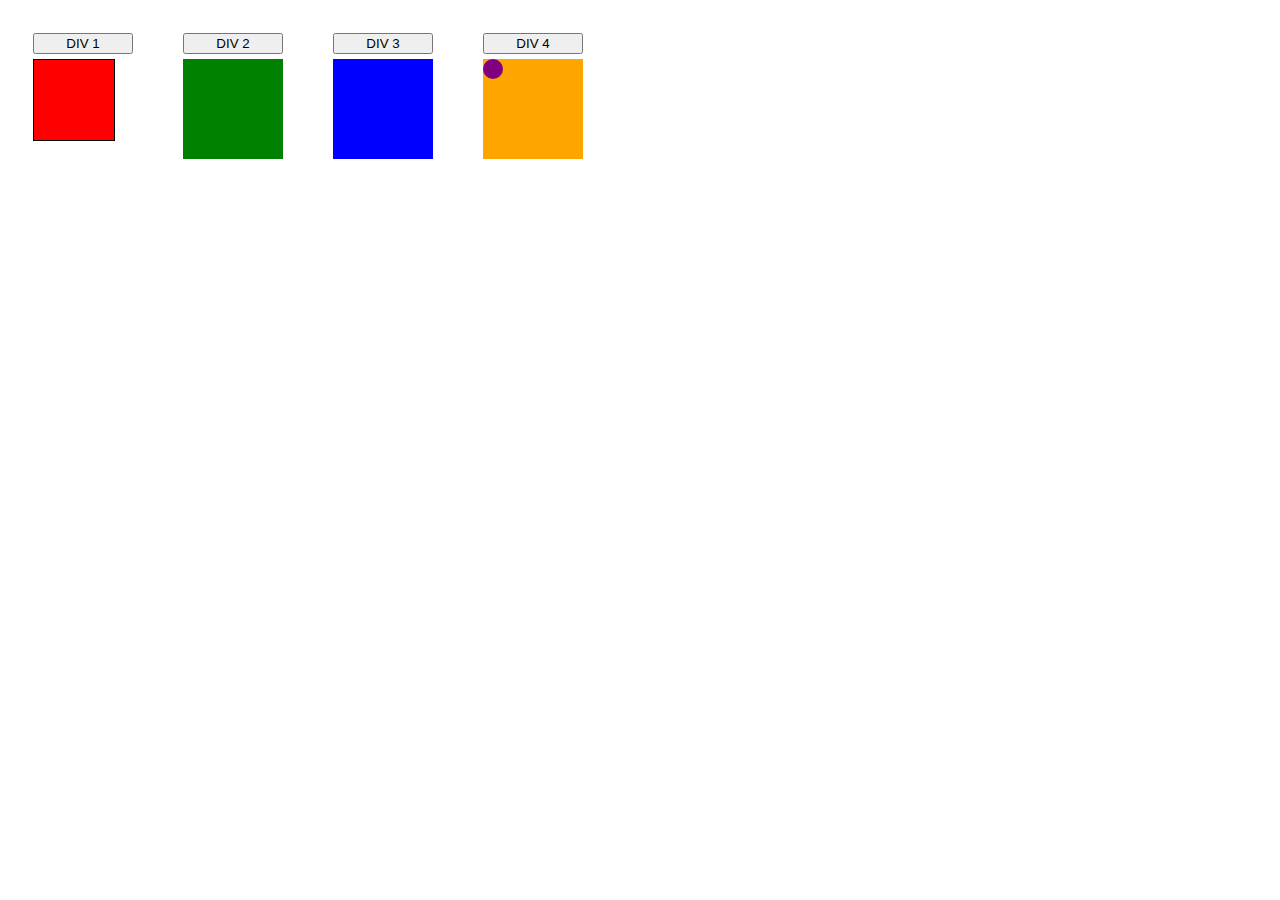
<file: efeitos_especiais.html>
<!DOCTYPE html>
<html lang="pt-br">

<head>
	<meta charset="UTF-8">
	<title>jQuery</title>

	<!-- Css -->
	<link rel="stylesheet" href="css/style.css">

	<!-- jqUERY -->
	<script src="https://code.jquery.com/jquery-3.7.1.min.js"
		integrity="sha256-/JqT3SQfawRcv/BIHPThkBvs0OEvtFFmqPF/lYI/Cxo=" crossorigin="anonymous"></script>

	<!-- jS -->
	<script src="js/script.js"></script>

</head>

<body>

	<div class="grupo">
		<button id="btn1" type="button">DIV 1</button>
		<div id="div1" class="div div1"></div>
	</div>

	<div class="grupo">
		<button id="btn2" type="button">DIV 2</button>
		<div id="div2" class="div div2"></div>
	</div>

	<div class="grupo">
		<button id="btn3" type="button">DIV 3</button>
		<div id="div3" class="div div3"></div>
	</div>

	<div class="grupo">
		<button id="btn4" type="button">DIV 4</button>
		<div id="div4" class="div div4">
			<div id="div5" class="div5"></div>
		</div>
	</div>

</body>

</html>
</file>
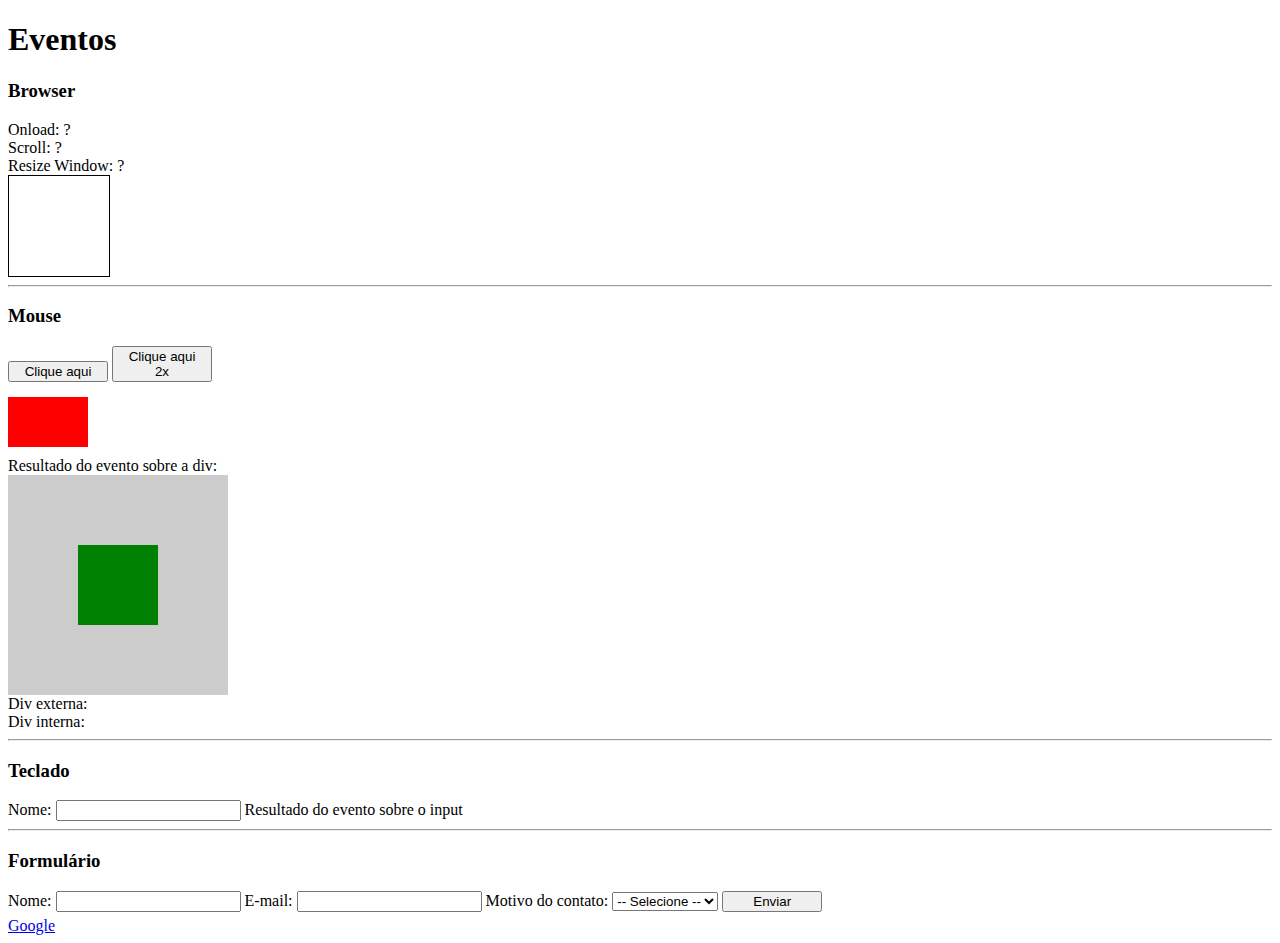
<file: eventos.html>
<!DOCTYPE html>
<html lang="pt-br">

<head>
	<meta charset="UTF-8">
	<title>jQuery</title>

	<!-- Css -->
	<link rel="stylesheet" href="css/style.css">

	<!-- jqUERY -->
	<script src="https://code.jquery.com/jquery-3.7.1.min.js"
		integrity="sha256-/JqT3SQfawRcv/BIHPThkBvs0OEvtFFmqPF/lYI/Cxo=" crossorigin="anonymous"></script>

	<!-- jS -->
	<script src="js/script.js"></script>

</head>

<body>

	<div id="topo">
		<h1>Eventos</h1>
	</div>

	<div>
		<h3>Browser</h3>
		<span>Onload: </span><span id="onload">?</span><br />
		<span>Scroll: </span><span id="scroll">?</span><br />
		<span>Resize Window: </span><span id="resize">?</span>
		<div id="div1" style="width:100px; height:100px; border: solid 1px; overflow-y: scroll;">
			<br /><br /><br /><br /><br /><br /><br /><br /><br /><br /><br /><br /><br />
		</div>
		<hr />

		<h3>Mouse</h3>
		<button type="button" id="btn1">Clique aqui</button>
		<button type="button" id="btn2">Clique aqui 2x</button>
		<div id="div2" style="background-color: red; width: 80px; height: 50px; margin-top: 10px; margin-bottom: 10px">
		</div>
		<span>Resultado do evento sobre a div: <span id="resultadoDiv"></span></span>

		<div id="divExterna">
			<div id="divInterna"></div>
		</div>
		<span>Div externa:</span><span id="resultadoDiv1"></span><br />
		<span>Div interna:</span><span id="resultadoDiv2"></span>
		<hr />

		<h3>Teclado</h3>
		<span>Nome:</span>
		<input type="text" id="teclado" />
		<span id="resultadoTeclado">Resultado do evento sobre o input</span>
		<hr />

		<h3>Formulário</h3>
		<form id="form">
			<span>Nome:</span>
			<input id="nome" type="text" />

			<span>E-mail:</span>
			<input id="email" type="text" />

			<span>Motivo do contato:</span>
			<select id="opcao">
				<option value="">-- Selecione --</option>
				<option value="duvida">Dúvida</option>
				<option value="sugestao">Sugestão</option>
			</select>

			<button type="submit">Enviar</button>
		</form>

		<a href="https://www.google.com.br">Google</a>
	</div>
</body>

</html>
</file>
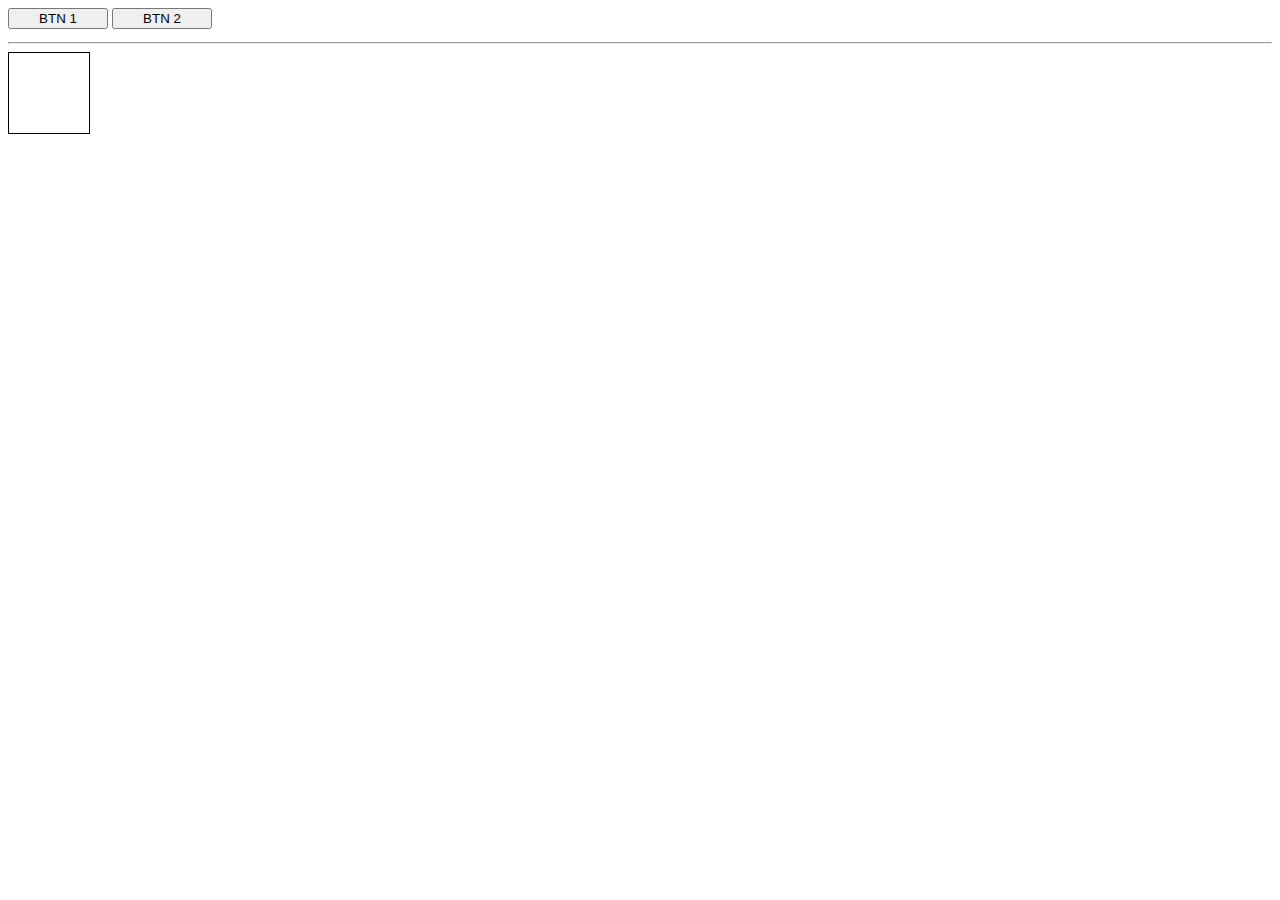
<file: eventos_extra.html>
<!DOCTYPE html>
<html lang="pt-br">

<head>
    <meta charset="UTF-8">
    <meta name="viewport" content="width=device-width, initial-scale=1.0">
    <title>Jquery</title>

    <!-- Css -->
    <link rel="stylesheet" href="css/style.css">

    <!-- jqUERY -->
    <script src="https://code.jquery.com/jquery-3.7.1.min.js"
        integrity="sha256-/JqT3SQfawRcv/BIHPThkBvs0OEvtFFmqPF/lYI/Cxo=" crossorigin="anonymous"></script>

    <!-- jS -->
    <script src="js/script.js"></script>

</head>

<body>

    <button type="button" id="btn1">BTN 1</button>
    <button type="button" id="btn2">BTN 2</button>

    <hr />

    <div id="div1"></div>

</body>

</html>
</file>
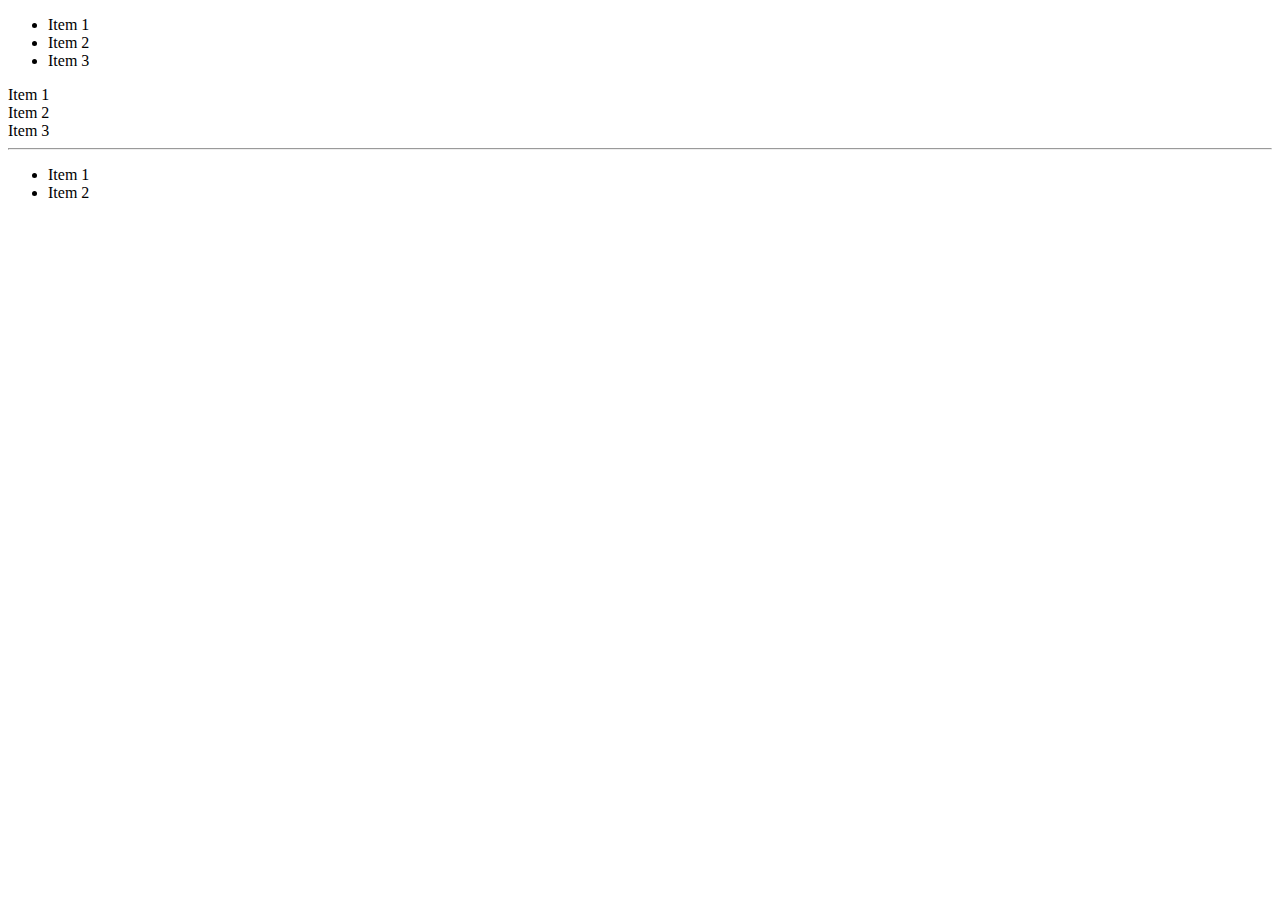
<file: inserino_removendo_elementos.html>
<!DOCTYPE html>
<html lang="pt-br">

<head>
    <meta charset="UTF-8">
    <meta name="viewport" content="width=device-width, initial-scale=1.0">
    <title>Jquery</title>

    <!-- jqUERY -->
    <script src="https://code.jquery.com/jquery-3.7.1.min.js"
        integrity="sha256-/JqT3SQfawRcv/BIHPThkBvs0OEvtFFmqPF/lYI/Cxo=" crossorigin="anonymous"></script>

    <!-- jS -->
    <script src="js/script.js"></script>

</head>

<body>

    <ul id="lista1">
        <li>Item 1</li>
        <li>Item 2</li>
        <li>Item 3</li>
    </ul>

    <div id="lista2">
        <div>Item 1</div>
        <div>Item 2</div>
        <div class="remove-item">Item 3</div>
    </div>

    <hr />

    <ul id="lista3">
        <li>Item 1</li>
        <li>Item 2</li>
    </ul>

</body>

</html>
</file>
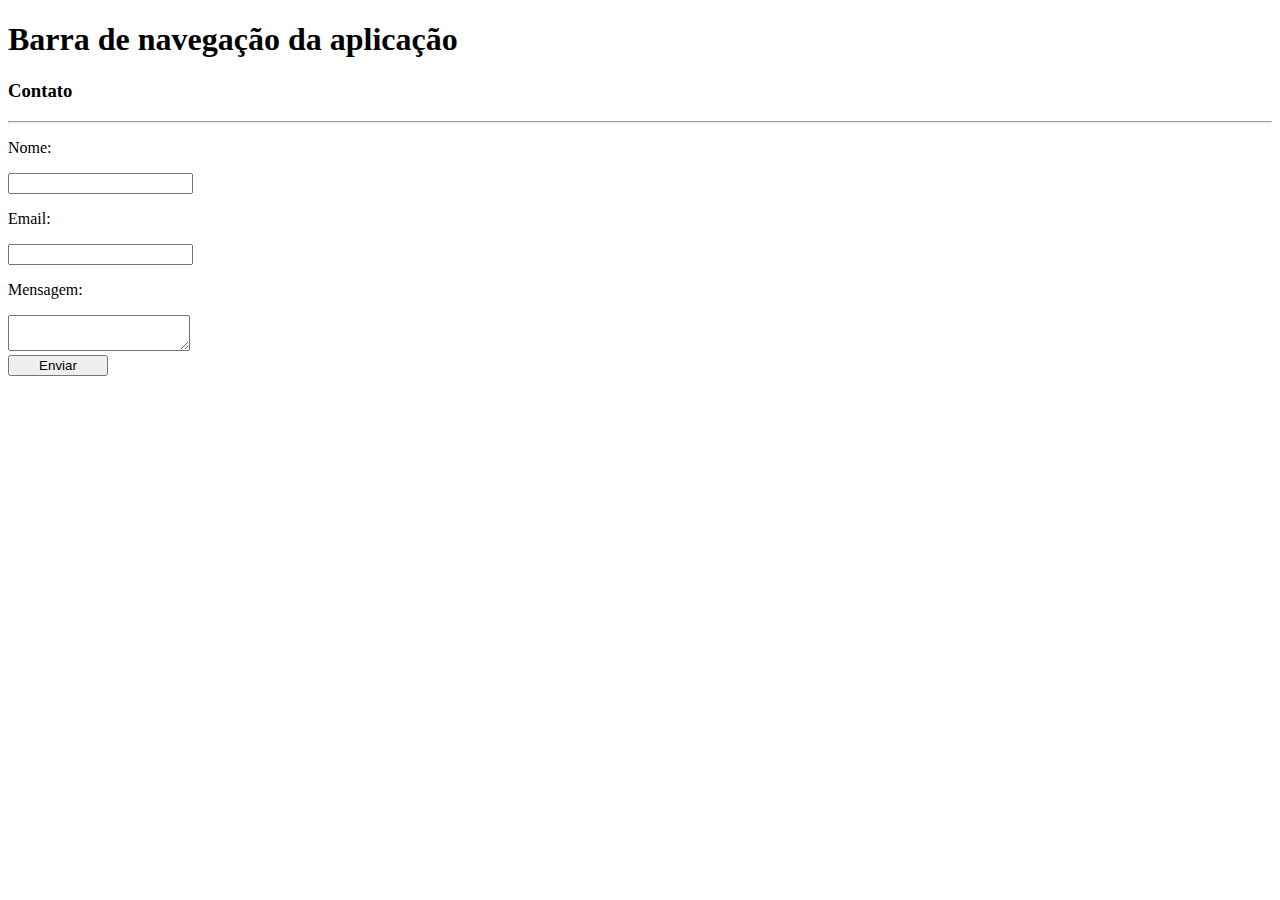
<file: manipulando_css.html>
<!DOCTYPE html>
<html lang="pt-br">

<head>
	<meta charset="UTF-8">
	<title>jQuery</title>

	<!-- Css -->
	<link rel="stylesheet" href="css/style.css">

	<!-- jqUERY -->
	<script src="https://code.jquery.com/jquery-3.7.1.min.js"
		integrity="sha256-/JqT3SQfawRcv/BIHPThkBvs0OEvtFFmqPF/lYI/Cxo=" crossorigin="anonymous"></script>

	<!-- jS -->
	<script src="js/script.js"></script>

</head>

<body>

	<div id="topo">
		<h1>Barra de navegação da aplicação</h1>
	</div>

	<div>
		<h3>Contato</h3>
		<hr />

		<p>Nome:</p>
		<input type="text" />
		<br />

		<p>Email:</p>
		<input type="text" />
		<br />

		<p>Mensagem:</p>
		<textarea></textarea>
		<br />

		<button type="button">Enviar</button>
	</div>
</body>

</html>
</file>
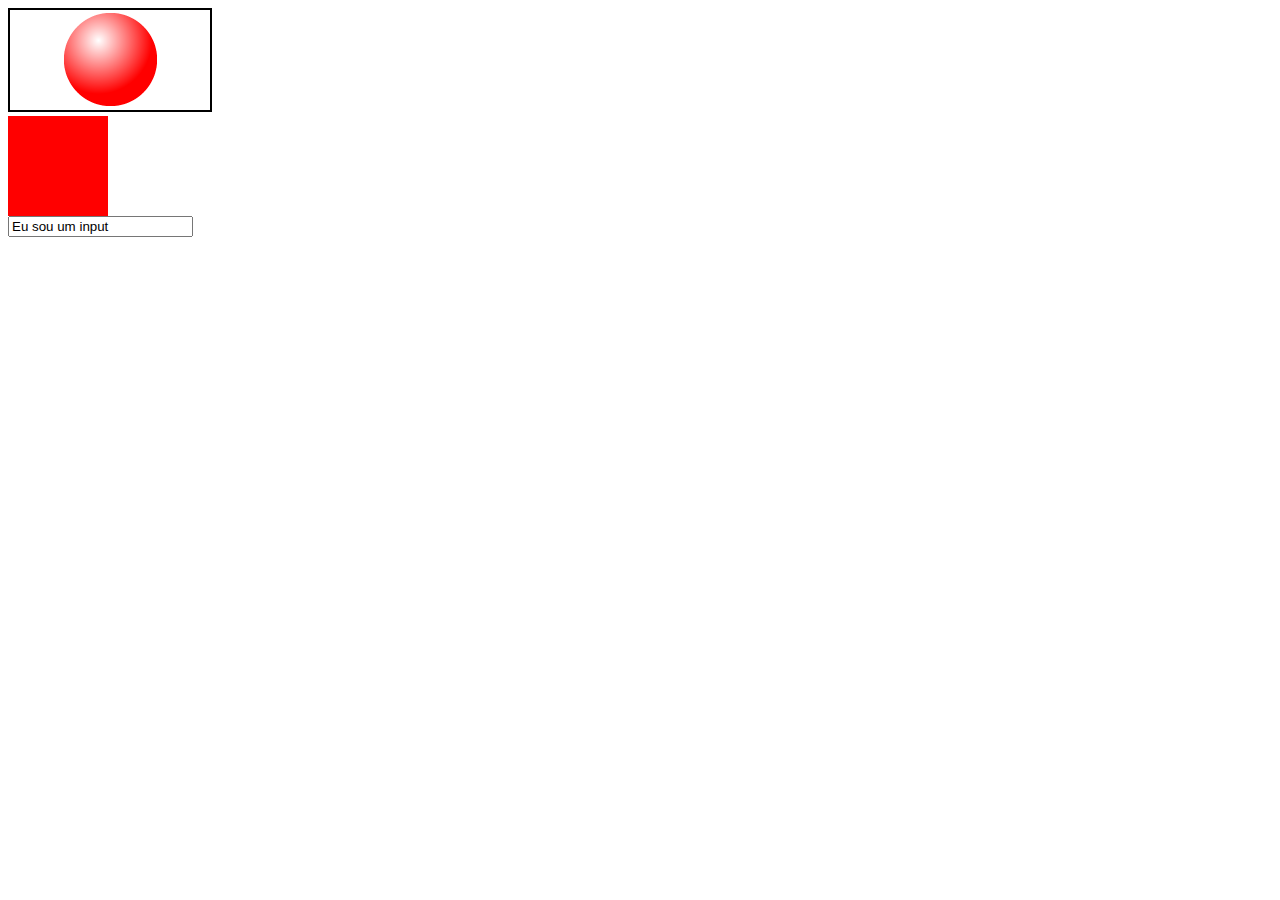
<file: recuperando_manipulando_atributos.html>
<!DOCTYPE html>
<html lang="pt-br">

<head>
    <meta charset="UTF-8">
    <meta name="viewport" content="width=device-width, initial-scale=1.0">
    <title>Jquery</title>

    <!-- jqUERY -->
    <script src="https://code.jquery.com/jquery-3.7.1.min.js"
        integrity="sha256-/JqT3SQfawRcv/BIHPThkBvs0OEvtFFmqPF/lYI/Cxo=" crossorigin="anonymous"></script>

    <!-- jS -->
    <script src="js/script.js"></script>

</head>

<body>

    <img src="img/esfera_1.png" alt="esfera1" border="2">

    <div style="background-color: red; width: 100px; height: 100px;"></div>

    <input type="text" name="" id="" value="Eu sou um input">

</body>

</html>
</file>
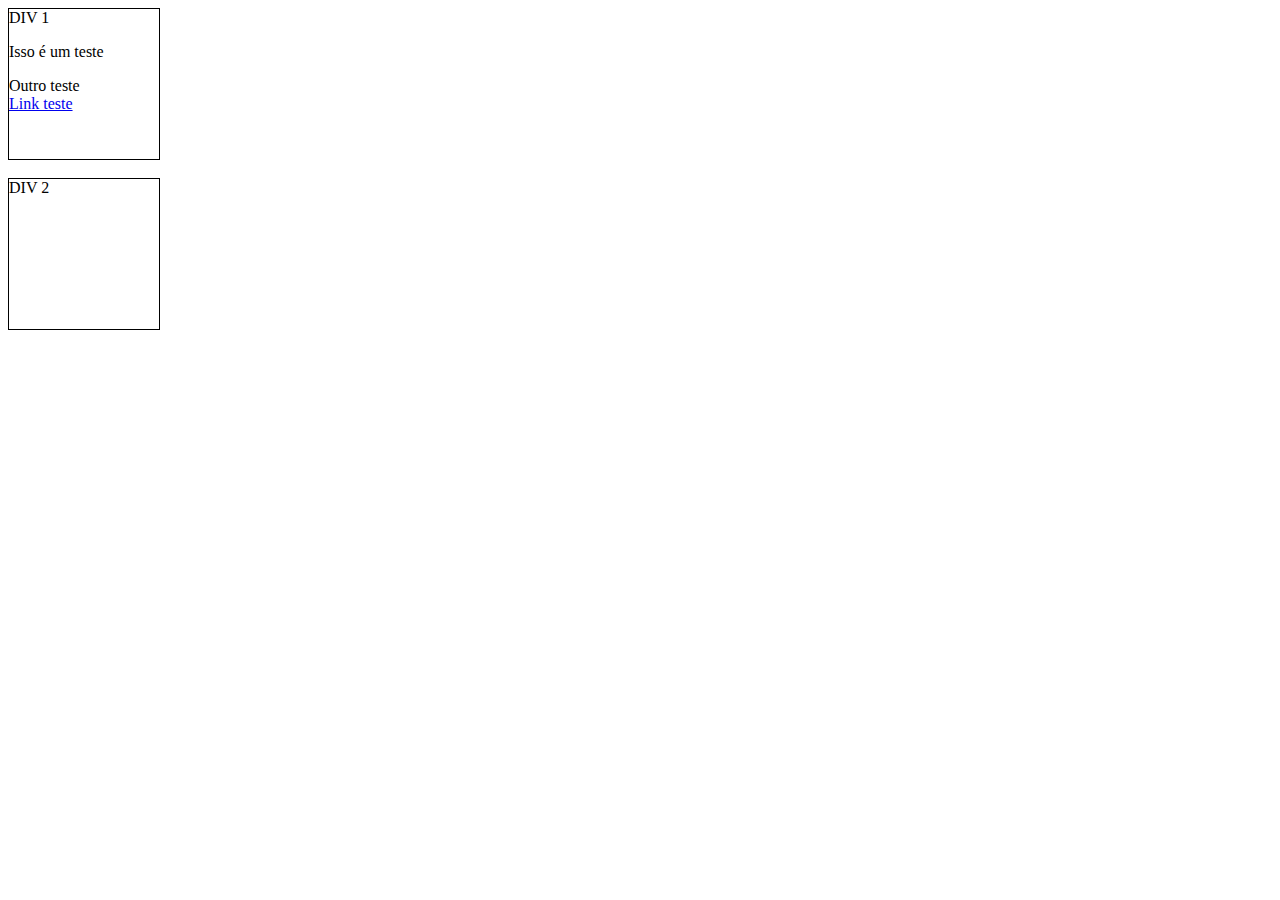
<file: recuperando_manipulando_conteudo.html>
<!DOCTYPE html>
<html lang="pt-br">

<head>
    <meta charset="UTF-8">
    <meta name="viewport" content="width=device-width, initial-scale=1.0">
    <title>Jquery</title>

    <!-- jqUERY -->
    <script src="https://code.jquery.com/jquery-3.7.1.min.js"
        integrity="sha256-/JqT3SQfawRcv/BIHPThkBvs0OEvtFFmqPF/lYI/Cxo=" crossorigin="anonymous"></script>

    <!-- jS -->
    <script src="js/script.js"></script>

</head>

<body>

    <div id="div1" style="border: 1px solid #000 ; width: 150px ;height: 150px">
        DIV 1
        <p>Isso é um teste</p>
        <div>Outro teste</div>
        <a href="#">Link teste</a>
    </div>
    <br />
    <div id="div2" style="border: 1px solid #000 ; width: 150px ;height: 150px">DIV 2</div>

</body>

</html>
</file>
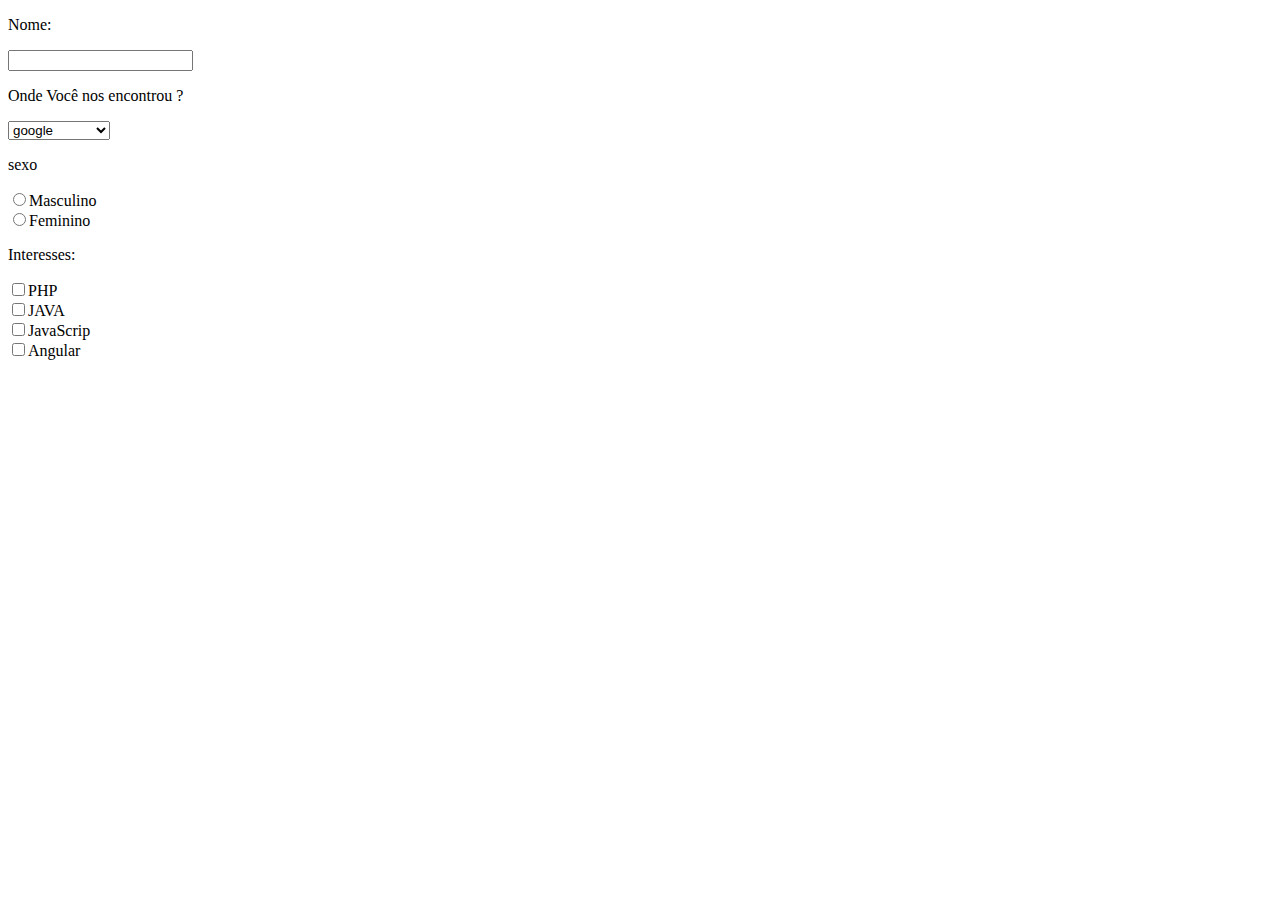
<file: recuperando_manipulando_valores.html>
<!DOCTYPE html>
<html lang="pt-br">

<head>
    <meta charset="UTF-8">
    <meta name="viewport" content="width=device-width, initial-scale=1.0">
    <title>Jquery</title>

    <!-- jqUERY -->
    <script src="https://code.jquery.com/jquery-3.7.1.min.js"
        integrity="sha256-/JqT3SQfawRcv/BIHPThkBvs0OEvtFFmqPF/lYI/Cxo=" crossorigin="anonymous"></script>

    <!-- jS -->
    <script src="js/script.js"></script>

</head>

<p>Nome:</p>
<input type="text" name="" id="nome">
<br />
<p>Onde Você nos encontrou ?</p>
<select name="" id="origem">
    <option value="1">google</option>
    <option value="2">FaceBook</option>
    <option value="3">Tv</option>
    <option value="4">Outros meios</option>
</select>
<br />

<p>sexo</p>
<input type="radio" name="sexo" , value="m" class="sexo">Masculino</input><br />
<input type="radio" name="sexo" , value="f" class="sexo">Feminino</input>

<p>Interesses:</p>
<input type="checkbox" name="interesses" value="php" class="interesses">PHP</input><br />
<input type="checkbox" name="interesses" value="java" class="interesses">JAVA</input><br />
<input type="checkbox" name="interesses" value="javascript" class="interesses">JavaScrip</input><br />
<input type="checkbox" name="interesses" value="angular" class="interesses">Angular</input><br />

</body>

</html>
</file>
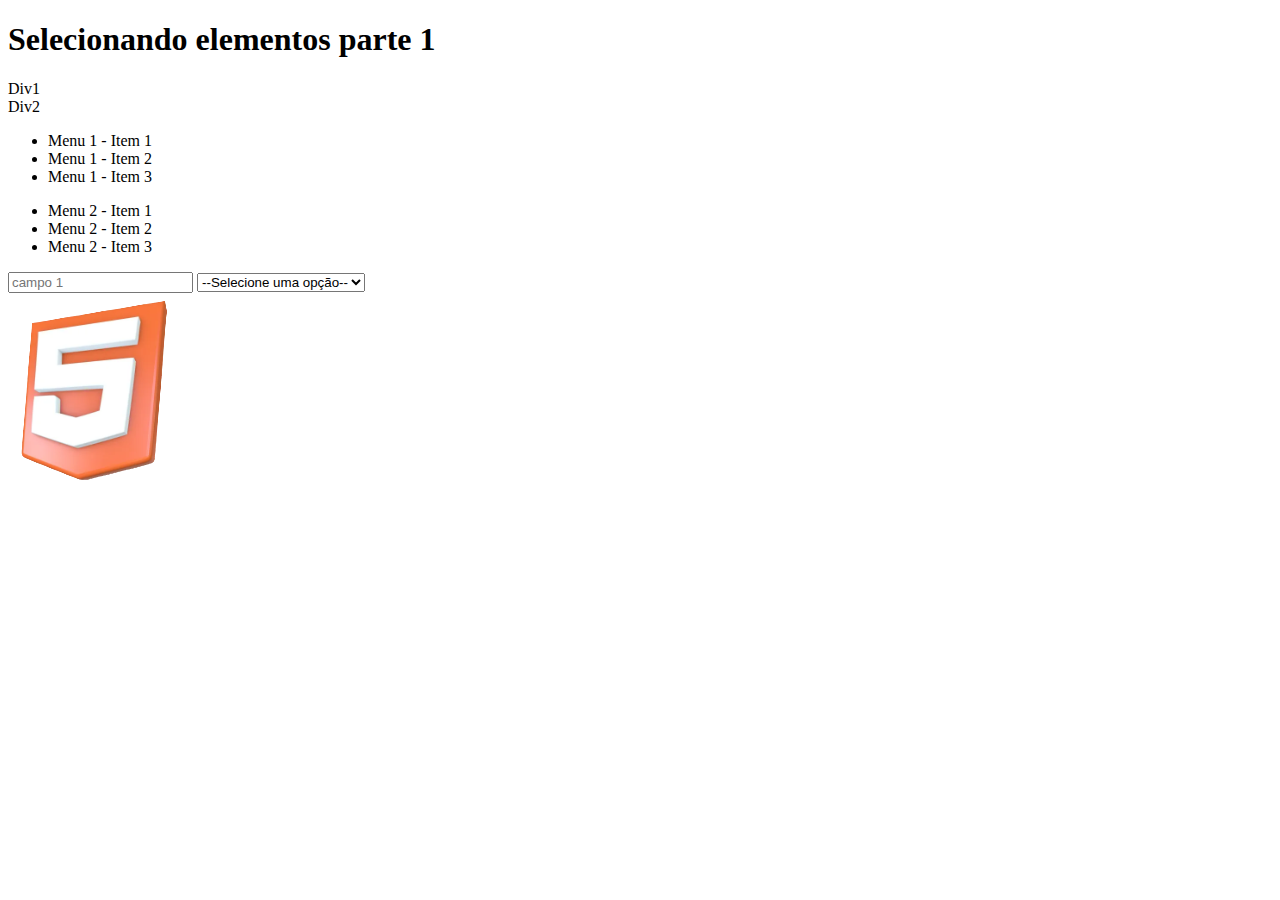
<file: selecionando_elementos_parte_1.html>
<!DOCTYPE html>
<html lang="pt-br">

<head>
    <meta charset="UTF-8">
    <meta name="viewport" content="width=device-width, initial-scale=1.0">
    <title>Jquery</title>

    <!-- jqUERY -->
    <script src="https://code.jquery.com/jquery-3.7.1.min.js"
        integrity="sha256-/JqT3SQfawRcv/BIHPThkBvs0OEvtFFmqPF/lYI/Cxo=" crossorigin="anonymous"></script>

    <!-- jS -->
    <script src="js/script.js" defer></script>

</head>

<body>

    <h1>Selecionando elementos parte 1</h1>

    <div class="diversos">Div1</div>
    <div>Div2</div>

    <ul>
        <li class="diversos">Menu 1 - Item 1</li>
        <li>Menu 1 - Item 2</li>
        <li>Menu 1 - Item 3</li>
    </ul>

    <ul class="lista1">
        <li>Menu 2 - Item 1</li>
        <li>Menu 2 - Item 2</li>
        <li>Menu 2 - Item 3</li>
    </ul>

    <input type="text" placeholder="campo 1">

    <select class="diversos">
        <option value="">--Selecione uma opção--</option>
        <option value="">opção 1</option>
        <option value="">opção 2</option>
    </select>

    <br />

    <img id="img" src="img/HTML.png" alt="img-teste">

</body>

</html>
</file>
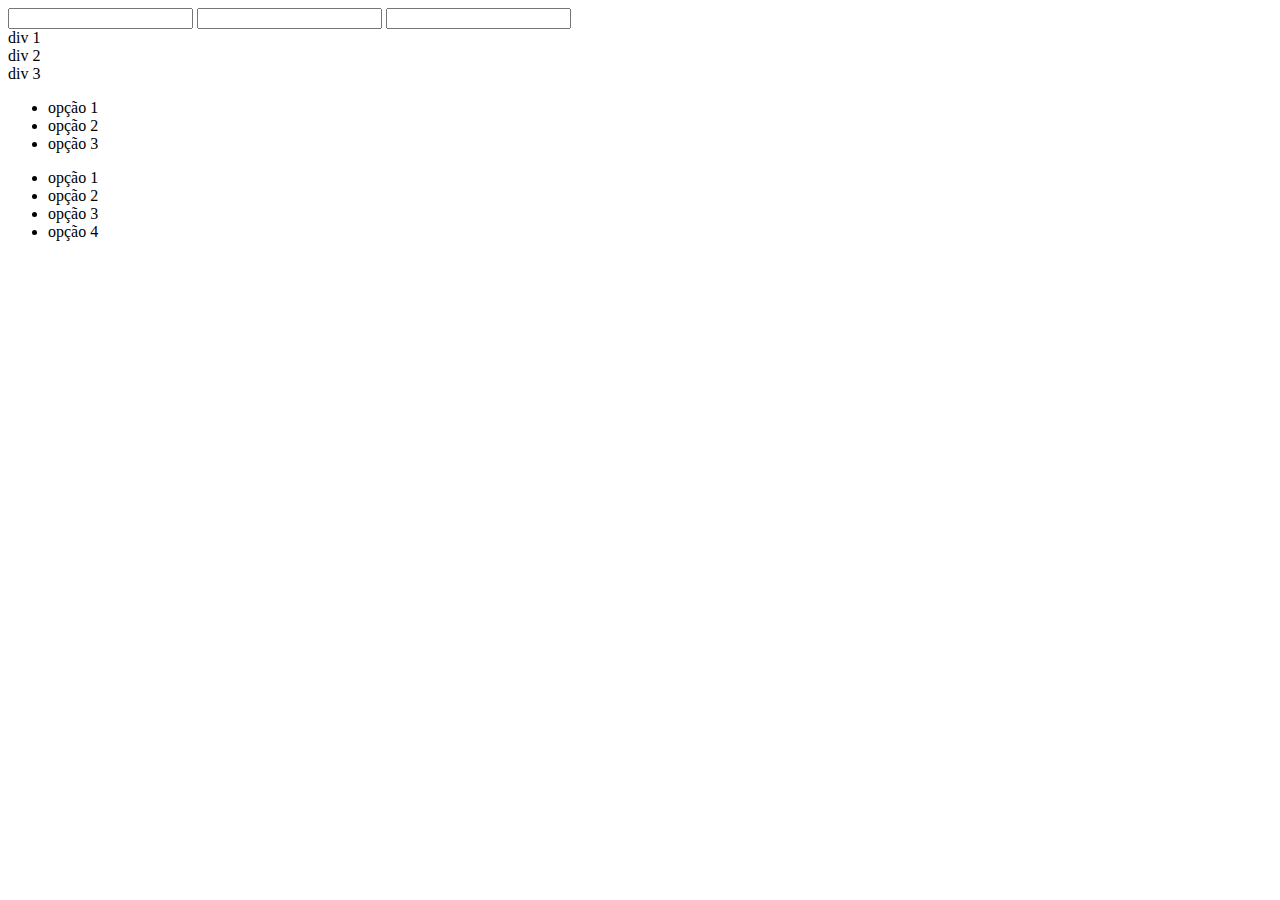
<file: selecionando_elementos_parte_2.html>
<!DOCTYPE html>
<html lang="pt-br">

<head>
    <meta charset="UTF-8">
    <meta name="viewport" content="width=device-width, initial-scale=1.0">
    <title>Jquery</title>

    <!-- jqUERY -->
    <script src="https://code.jquery.com/jquery-3.7.1.min.js"
        integrity="sha256-/JqT3SQfawRcv/BIHPThkBvs0OEvtFFmqPF/lYI/Cxo=" crossorigin="anonymous"></script>

    <!-- jS -->
    <script src="js/script.js" defer></script>

</head>

<body>

    <input class="exemplo1" type="text" name="" id="" placehold="input 1">
    <input type="text" name="" id="" placehold="input 2">
    <input type="text" name="" id="" placehold="input 3">

    <div class="exemplo1">div 1</div>
    <div>div 2</div>
    <div>div 3</div>

    <ul class="lista1">
        <li class="exemplo1">opção 1</li>
        <li class="exemplo1">opção 2</li>
        <li>opção 3</li>
    </ul>


    <ul class="lista2">
        <li class="exemplo1">opção 1</li>
        <li>opção 2</li>
        <li class="exemplo1">opção 3</li>
        <li class="exemplo1">opção 4</li>
    </ul>


</body>

</html>
</file>
<file: css/style.css>
.campo {
    border: none;
    padding: 10px;
}

.padao {
    background-color: #ddd;
}

.erro {
    background-color: #f00;
}

.borda {
    border: 1px solid #000;
}

#divExterna {
    background-color: #ccc;
    width: 80px;
    height: 80px;
    padding: 70px;
}

#divInterna {
    background-color: green;
    width: 80px;
    height: 80px;
}

.foco {
    background: #0f0;
}

.desfocado {
    background-color: white
}

#div1 {
    width: 80px;
    height: 80px;
    border: 1px solid #000;
}

.emDestaque {
    background-color: #f00;
}

/* Efeitos Especiais */

button {
    margin-bottom: 5px;
    width: 100px;
}

.div {
    width: 100px;
    height: 100px;
}

.div1 {
    background-color: red
}

.div2 {
    background-color: green
}

.div3 {
    background-color: blue
}

.div4 {
    position: relative;
    background-color: orange
}

.div5 {
    width: 20px;
    height: 20px;
    border-radius: 50%;
    position: absolute;
    top: 0;
    z-index: 1;
    background-color: purple
}

.grupo {
    padding: 25px;
    float: left
}
</file>
